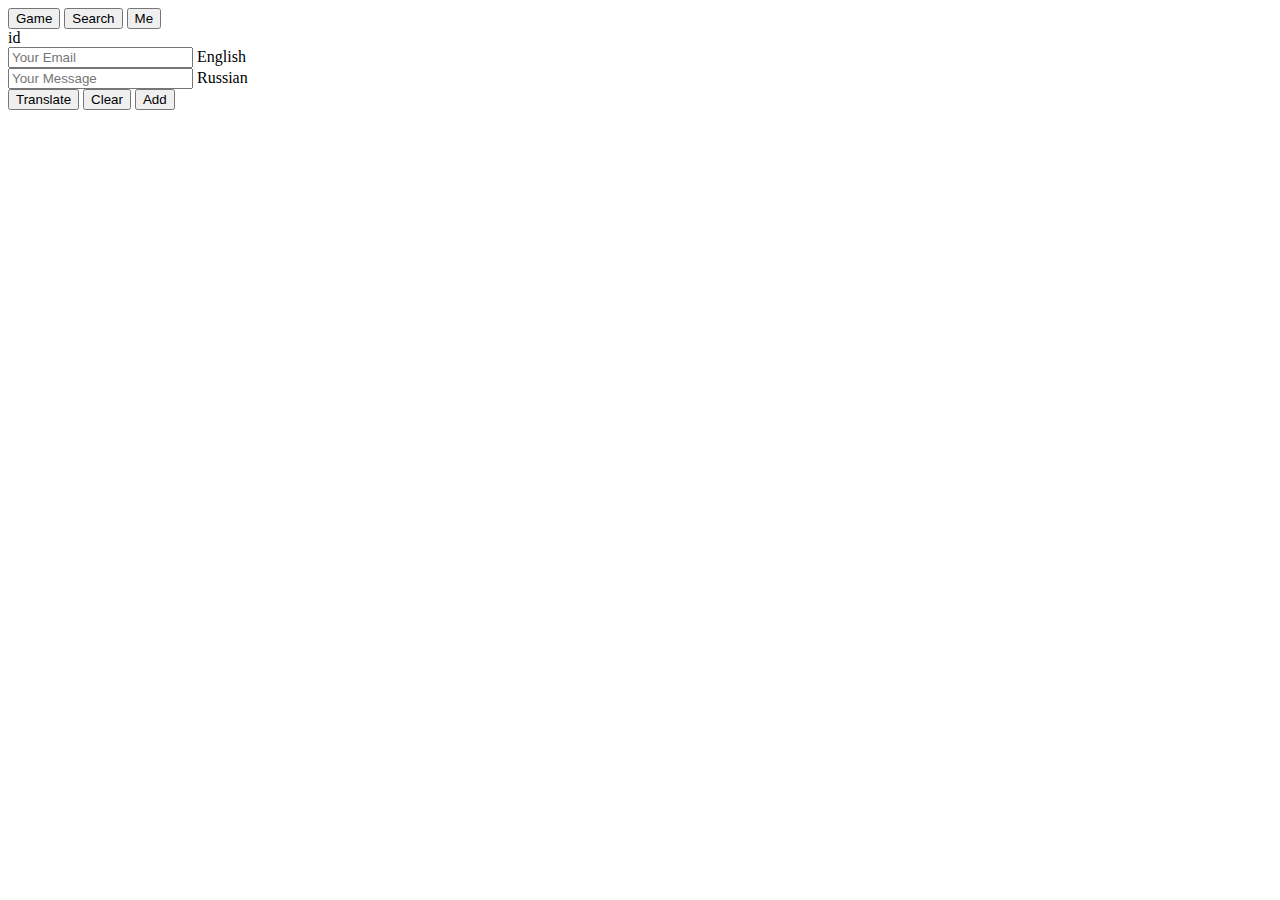
<file: src/main/resources/templates/index.html>
<!DOCTYPE html>
<html lang="en" xmlns:th="http://www.thymeleaf.org">
<head>
    <meta charset="UTF-8">
    <title>Main page</title>
    <link rel="stylesheet" th:href="@{style.css}">
    <script src="https://ajax.googleapis.com/ajax/libs/jquery/3.5.1/jquery.min.js"></script>
</head>
<body>
<div class="header center">
        <button class="game button">Game</button>
        <button class="button">Search</button>
    <button class="button">Me</button>
</div>
<!--//action="translate/create" -->
<form class="main__form center" th:action="@{/translate/memorized}" th:object="${translate_current}" method="post">
    <div class="form__group">
        <input type="hidden" th:field="*{id}" id="id" class="form__field"
               placeholder="id">
        <label for="id" class="form__label">id</label>
    </div>
    <div class="form__group">
        <input type="text" th:field="*{englishExpression}" id="english" class="form__field"
               placeholder="Your Email">
        <label for="english" class="form__label">English</label>
    </div>
    <div class="form__group">
        <input type="text" th:field="*{russianExpression}" id="russian" class="form__field"
               placeholder="Your Message">
        <label for="russian" class="form__label">Russian</label>
    </div>
    <div class="main__buttons">
        <button class="button" type="button" onclick="translate_f()">Translate</button>
        <button class="button" type="reset">Clear</button>
        <button class="button" type="submit">Add</button>
    </div>
</form>

<script>
    function translate_f() {
        var englishExpression = document.getElementById('english').value;
        console.log(englishExpression);

        var translationDto = {
            // id: document.getElementById('id').value,
            englishExpression: document.getElementById('english').value,
            russianExpression: ' ',
            englishTranscription: "",
            successAttempts: 0,
            initDate: "2024-05-07T12:00:00" // Example date format
        };

        $.ajax({
            url: '/api/translate',
            type: 'post',
            ContentType: 'application/x-www-form-urlencoded; charset=UTF-8',
            data: {
                id: document.getElementById('id').value,
                englishExpression: document.getElementById('english').value,
                russianExpression: document.getElementById('russian').value,
                englishTranscription: ""
            },
            success: function (data) {
                console.log(data.russianExpression);
                $('#english').val(data.englishExpression);
                $('#russian').val(data.russianExpression);
                $('#id').val(data.id);
            },
            error: function () {
                alert("An error occurred while translating.");
            }
        });
    }
</script>


<table class="translation-list center">
    <tbody>
    <tr class="translation-item" th:each="memorization : ${memorizations}">

        <!--        <td th:text="${memorization.id}"></td>-->
        <td th:text="${memorization.translationEngExp}"></td>
        <td th:text="${memorization.translationRusExp}"></td>
        <td th:text="${memorization.translationEngTrans}"></td>
        <td th:text="${memorization.successAttempts}"></td>
        <td th:text="${#temporals.format(memorization.initDate, 'HH:mm dd.MM.yy')}"></td>

        <!--        <td th:datetime="${memorization.initDate}"></td>-->
        <!--        <a th:href="@{/edit/{remindId}(remindId=${remind.id})}">Edit</a>-->
    </tbody>
</table>


</body>
</html>
</file>
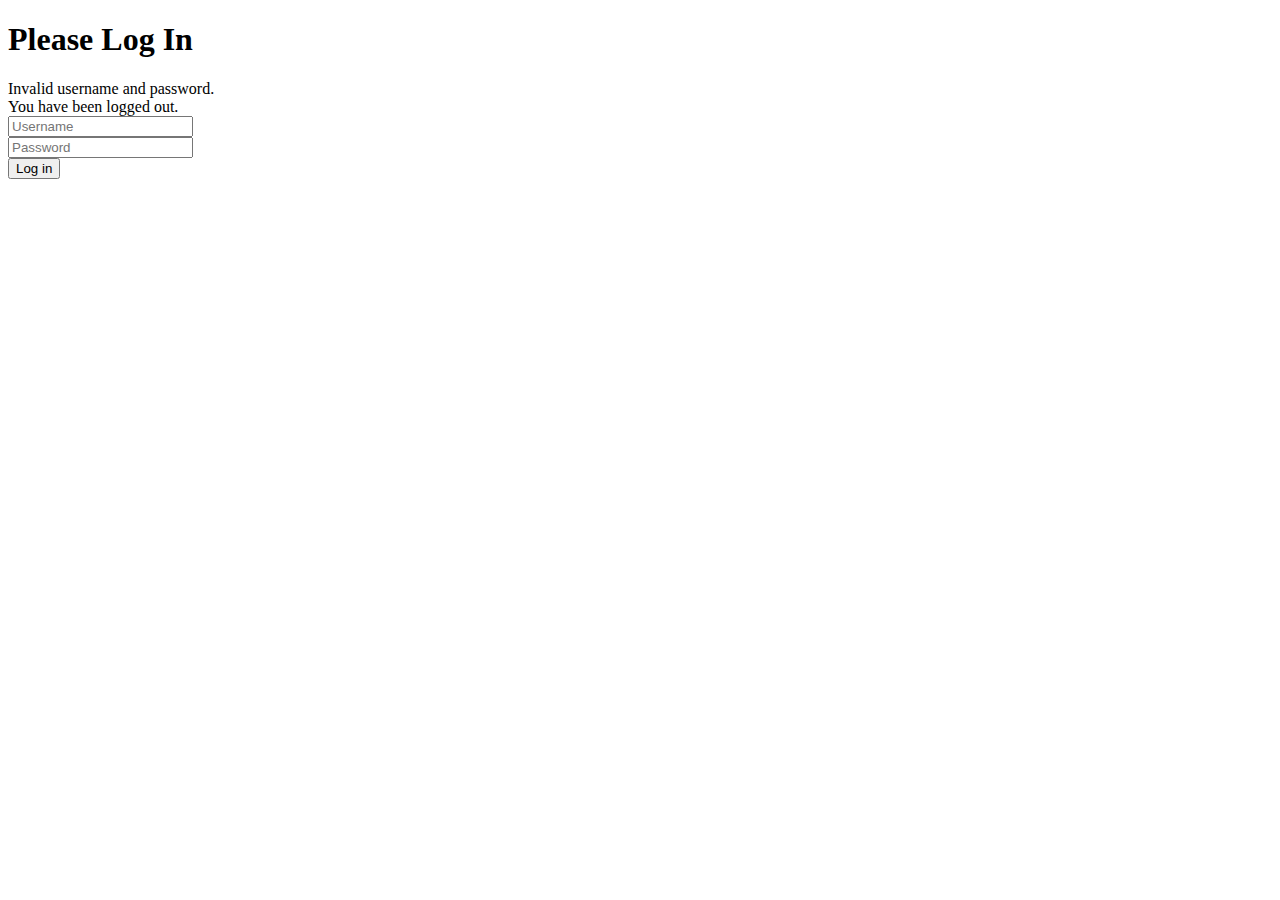
<file: src/main/resources/templates/login.html>
<!DOCTYPE html>
<html xmlns="http://www.w3.org/1999/xhtml" xmlns:th="https://www.thymeleaf.org">
<head>
    <title>Please Log In</title>
</head>
<body>
<h1>Please Log In</h1>
<div th:if="${param.error}">
    Invalid username and password.
</div>
<div th:if="${param.logout}">
    You have been logged out.
</div>
<form th:action="@{/login}" method="post">
    <div>
        <input type="text" name="username" placeholder="Username"/>
    </div>
    <div>
        <input type="password" name="password" placeholder="Password"/>
    </div>
    <input type="submit" value="Log in"/>
</form>

</body>
</html>
</file>
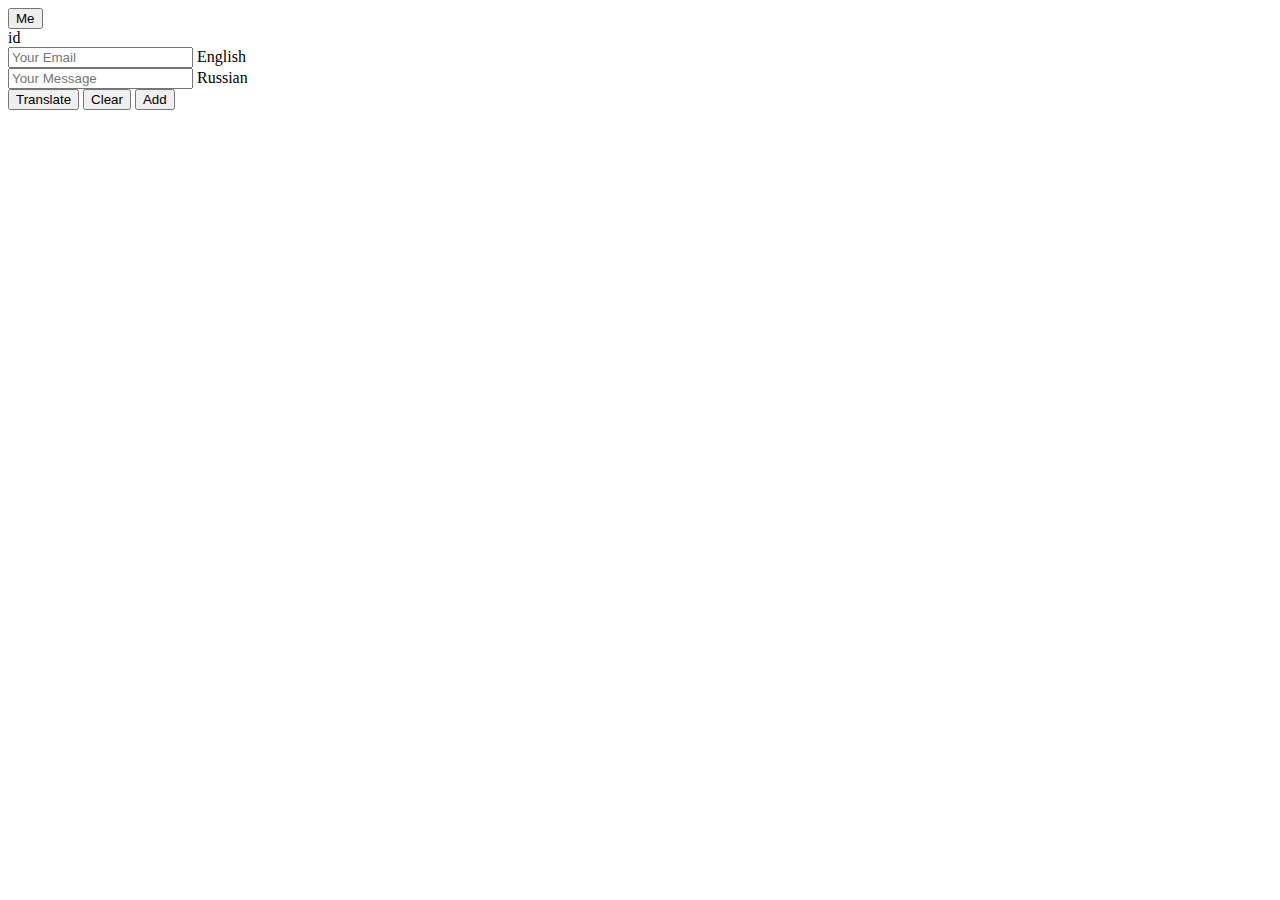
<file: src/main/resources/templates/user_page.html>
<!DOCTYPE html>
<html lang="en" xmlns:th="http://www.thymeleaf.org">
<head>
    <meta charset="UTF-8">
    <title>Main page</title>
    <link rel="stylesheet" th:href="@{style.css}">
    <script src="https://ajax.googleapis.com/ajax/libs/jquery/3.5.1/jquery.min.js"></script>
    <!--    <link rel="stylesheet"  href="styles/style.css">-->
</head>
<body>
<div class="header center">
    <!--    <button class="game button">Game</button>-->
    <!--    <button class="all button">All</button>-->
    <button class="button">Me</button>
</div>
<!--//action="translate/create" -->
<form class="main__form center" th:action="@{/translate/memorized}" th:object="${translate_current}" method="post">
    <div class="form__group">
        <input type="hidden" th:field="*{id}" id="id" class="form__field"
               placeholder="id">
        <label for="id" class="form__label">id</label>
    </div>
    <div class="form__group">
        <input type="text" th:field="*{englishExpression}" id="english" class="form__field"
               placeholder="Your Email">
        <label for="english" class="form__label">English</label>
    </div>
    <div class="form__group">
        <input type="text" th:field="*{russianExpression}" id="russian" class="form__field"
               placeholder="Your Message">
        <label for="russian" class="form__label">Russian</label>
    </div>
    <div class="main__buttons">
        <!--        <button class="button" type="button" onclick="translate()">Translate</button>-->
        <button class="button" type="button" onclick="translate_f()">Translate</button>
        <button class="button" type="reset">Clear</button>
        <!--        <button class="button" type="submit" th:name="${'action_type'}" th:value="Add">Add</button>-->
        <button class="button" type="submit">Add</button>
    </div>
</form>

<script>
    function translate_f() {
        var englishExpression = document.getElementById('english').value;
        console.log(englishExpression);

        var translationDto = {
            // id: document.getElementById('id').value,
            englishExpression: document.getElementById('english').value,
            russianExpression: ' ',
            englishTranscription: "",
            successAttempts: 0,
            initDate: "2024-05-07T12:00:00" // Example date format
        };

        $.ajax({
            url: '/api/translate',
            type: 'post',
            ContentType: 'application/x-www-form-urlencoded; charset=UTF-8',
            data: {
                id: document.getElementById('id').value,
                englishExpression: document.getElementById('english').value,
                russianExpression: document.getElementById('russian').value,
                englishTranscription: ""
            },
            success: function (data) {
                console.log(data.russianExpression);
                $('#english').val(data.englishExpression);
                $('#russian').val(data.russianExpression);
                $('#id').val(data.id);
            },
            error: function () {
                alert("An error occurred while translating.");
            }
        });
    }
</script>


<table class="translation-list center">
    <tbody>
    <tr class="translation-item" th:each="memorization : ${memorizations}">

        <!--        <td th:text="${memorization.id}"></td>-->
        <td th:text="${memorization.translationEngExp}"></td>
        <td th:text="${memorization.translationRusExp}"></td>
        <td th:text="${memorization.translationEngTrans}"></td>
        <td th:text="${memorization.successAttempts}"></td>
        <td th:text="${#temporals.format(memorization.initDate, 'HH:mm dd.MM.yy')}"></td>

        <!--        <td th:datetime="${memorization.initDate}"></td>-->
        <!--        <a th:href="@{/edit/{remindId}(remindId=${remind.id})}">Edit</a>-->
    </tbody>
</table>


</body>
</html>
</file>
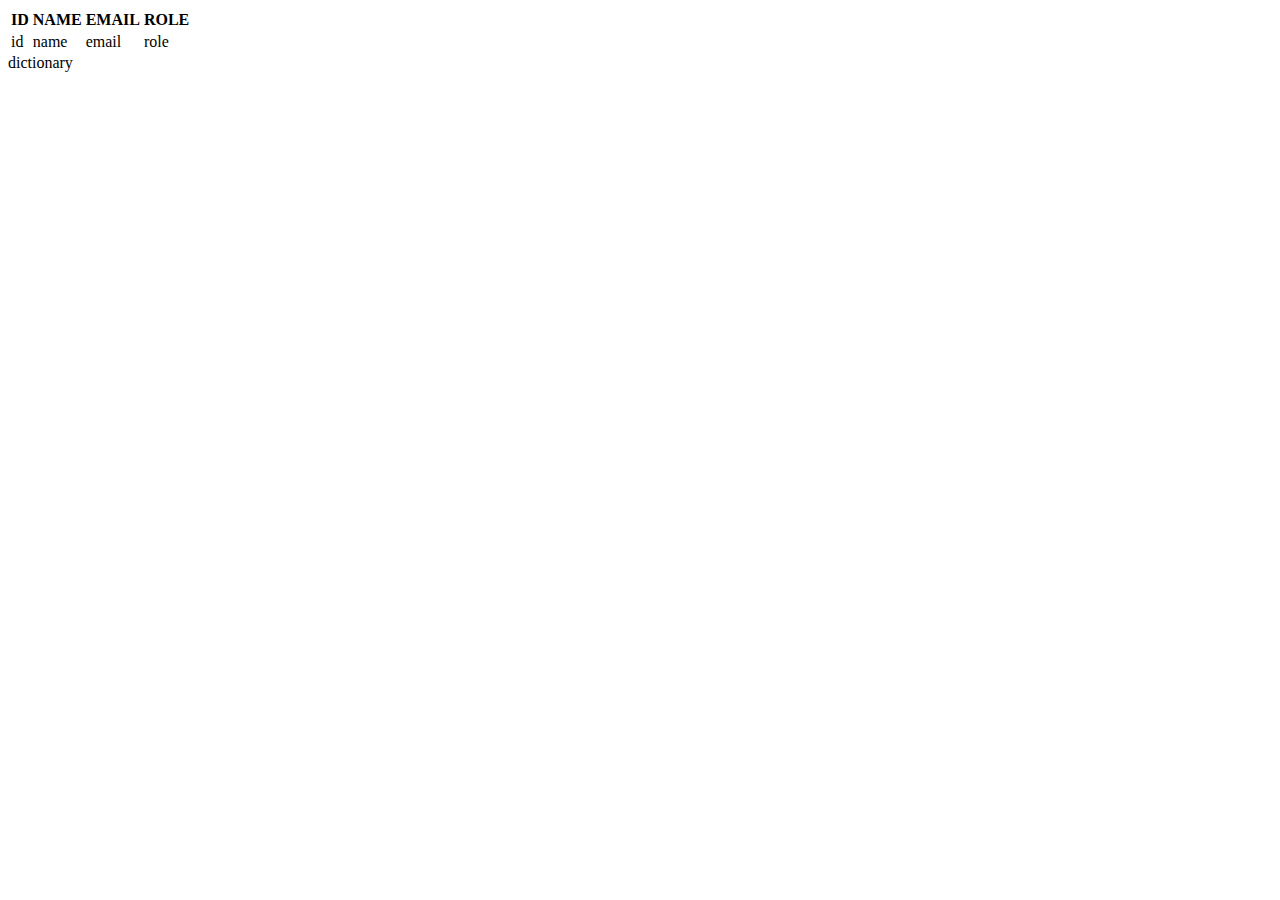
<file: src/main/resources/templates/users_manage.html>
<!DOCTYPE html>
<html lang="en" xmlns:th="http://www.thymeleaf.org">
<head>
    <meta charset="UTF-8">
    <title>Main</title>
</head>
<body>
<table>
    <thead>
    <tr>
        <th> ID</th>
        <th> NAME</th>
        <th> EMAIL</th>
        <th> ROLE</th>
    </tr>
    </thead>
    <tbody>
    <tr th:each="user : ${users}">
        <td><span th:text="${user.id}"> id </span></td>
        <td><span th:text="${user.name}"> name </span></td>
        <td><span th:text="${user.email}"> email </span></td>
        <td><span th:text="${user.roles}"> role </span></td>
    </tr>
    </tbody>
</table>

<div th:insert="~{fragment::logout}"></div>
<a th:href="@{translate}">dictionary</a><br>
</body>
</html>
</file>
